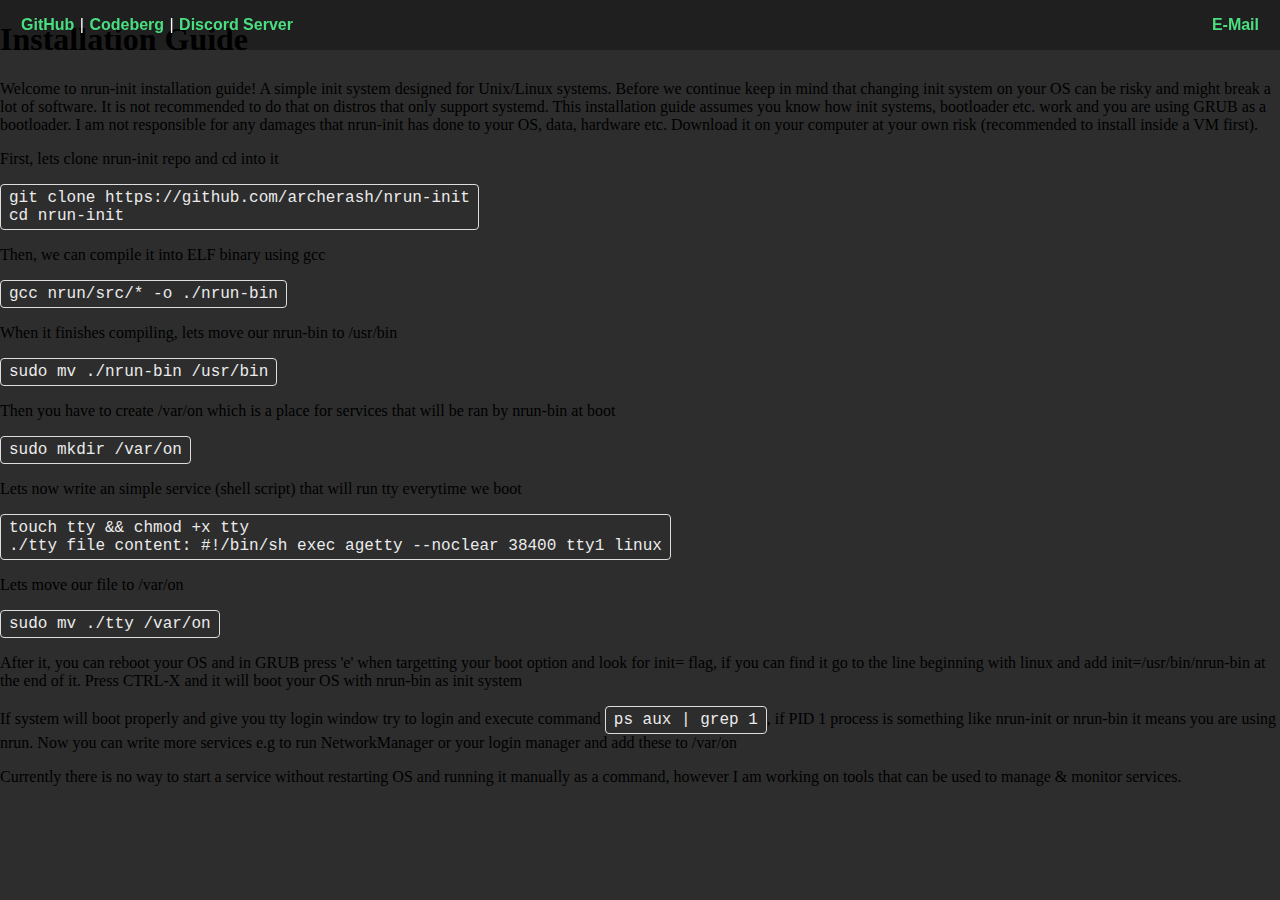
<file: software/nrun-init/installation.html>
<!DOCTYPE html>
<html lang="en">
  <head>
    <meta charset="UTF-8" />
    <meta name="viewport" content="width=device-width, initial-scale=1.0" />
    <link rel="icon" href="/icons/favicon.ico" />
    <!-- CSS & Fonts-->
    <link rel="stylesheet" href="local.css" />
    <link rel="stylesheet" href="/static/css/global.css" />
    <link rel="stylesheet" href="/static/css/overlays.css" />
    <link rel="stylesheet" href="/static/css/formatting.css" />
    <link rel="stylesheet" href="/static/css/fonts.css" />
    <script src="/static/js/general.js"></script>
    <title>ArcherAsh /home</title>
  </head>
  <body>
    <!-------------- BAR -------------->
    <div id="bar">
      <p id="left">
        <a target="_blank" href="https://github.com/archerash/">GitHub</a> |
        <a target="_blank" href="https://codeberg.org/archerash">Codeberg</a> |
        <a target="_blank" href="https://discord.gg/KhXCftHnts">Discord Server</a>
      </p>
      <a id="right" href="mailto:devcontact_archerash@proton.me">E-Mail</a>
    </div>
    <div id="info">
    <!-------------- CONTENT -------------->
      <h1>Installation Guide</h1>
      <p>
        Welcome to nrun-init installation guide! A simple init system designed for Unix/Linux systems. Before we continue keep in mind that changing init system on your OS can be risky and might break a lot of software. It is not recommended to do that on distros that only support systemd. This installation guide assumes you know how init systems, bootloader etc. work and you are using GRUB as a bootloader. I am not responsible for any damages that nrun-init has done to your OS, data, hardware etc. Download it on your computer at your own risk (recommended to install inside a VM first).
      </p>
      
      <p>First, lets clone nrun-init repo and cd into it</p>
      <code>git clone https://github.com/archerash/nrun-init<br>
      cd nrun-init</code>
      <p>Then, we can compile it into ELF binary using gcc</p>
      <code>gcc nrun/src/* -o ./nrun-bin</code>

      <p>When it finishes compiling, lets move our nrun-bin to /usr/bin</p>
      <code>sudo mv ./nrun-bin /usr/bin</code>

      <p>Then you have to create /var/on which is a place for services that will be ran by nrun-bin at boot</p>
      <code>sudo mkdir /var/on</code>
      
      <p>Lets now write an simple service (shell script) that will run tty everytime we boot</p>
      <code>touch tty && chmod +x tty<br>
        ./tty file content:
        #!/bin/sh
        exec agetty --noclear 38400 tty1 linux
      </code>

      <p>Lets move our file to /var/on</p>
      <code>sudo mv ./tty /var/on</code>

      <p>After it, you can reboot your OS and in GRUB press 'e' when targetting your boot option and look for init= flag, if you can find it go to the line beginning with linux and add init=/usr/bin/nrun-bin at the end of it. Press CTRL-X and it will boot your OS with nrun-bin as init system</p>

      <p>If system will boot properly and give you tty login window try to login and execute command <code>ps aux | grep 1</code>, if PID 1 process is something like nrun-init or nrun-bin it means you are using nrun. Now you can write more services e.g to run NetworkManager or your login manager and add these to /var/on</p>

      <p>Currently there is no way to start a service without restarting OS and running it manually as a command, however I am working on tools that can be used to manage &amp; monitor services.</p>

  </body>
</html>
</file>
<file: software/nrun-init/local.css>
#bar {
  position: fixed;
  top: 0;
  left: 0;
  width: 100%;
  height: 50px;
  color: white;
  background-color: rgba(0, 0, 0, 0.3);
  font-family: "Arial Narrow", Arial, sans-serif;
  display: flex;
  align-items: center;
  padding: 0 20px;
  box-sizing: border-box;
  z-index: 1000;
}

#bar a {
  color: #4ade80;
  text-decoration: none;
  position: relative;
  transition: color 0.3s ease;
  margin: 1px;
}

#bar #right {
  position: absolute;
  right: 20px;
  top: 15px;
}
</file>
<file: static/css/global.css>
/* RULESET */

body, html 
{
    background-color: rgba(43, 43, 43, 0.9);
    margin: 0;
    padding: 0;
    overflow-x: hidden;
    height: 100%;
}

/* LINKS */

a
{
    color: #4ade80;
    text-decoration: none;
    font-weight: 600;
    position: relative;
    transition: color 0.3s ease;
}

a::after 
{
    content: '';
    position: absolute;
    left: 0;
    bottom: -4px;
    height: 2px;
    width: 0%;
    background: #4ade80;
    transition: width 0.3s ease;
    border-radius: 2px;
}


a:hover 
{
    color: #86efac;
}

a:hover::after 
{
    width: 100%;
}

/* BUTTONS */

button 
{
    padding: 12px 24px;
    background-color: #86efac;
    color: white;
    border: none;
    border-radius: 4px;
    cursor: pointer;
    font-size: 16px;
    transition: background-color 0.3s, transform 0.2s;
}
        
button:hover {
    background-color: #86efac;
    transform: scale(1.05); 
}
        
button:active {
    transform: scale(0.95);
}
</file>
<file: static/css/overlays.css>
.overlay1
{
    position: absolute;
    top: 0;
    left: 0;
    width: 100%;
    height: 100%;
    background-color: rgba(0, 0, 0, 0.1);
    z-index: 2;
}

.overlay2
{
    position: absolute;
    top: 0;
    left: 0;
    width: 100%;
    height: 100%;
    background-color: rgba(0, 0, 0, 0.2);
    z-index: 2;
}

.overlay3
{
    position: absolute;
    top: 0;
    left: 0;
    width: 100%;
    height: 100%;
    background-color: rgba(0, 0, 0, 0.3);
    z-index: 2;
}

.overlay4
{
    position: absolute;
    top: 0;
    left: 0;
    width: 100%;
    height: 100%;
    background-color: rgba(0, 0, 0, 0.4);
    z-index: 2;
}

.overlay5
{
    position: absolute;
    top: 0;
    left: 0;
    width: 100%;
    height: 100%;
    background-color: rgba(0, 0, 0, 0.5);
    z-index: 2;
}
</file>
<file: static/css/formatting.css>
high 
{
    color: rgb(71, 175, 114);
}

code 
{
    display: inline-block;
    border: 1px solid #ddd;
    border-radius: 4px; 
    padding: 4px 8px;
    font-family: 'Courier New', Courier, monospace; 
    color: #ebebeb; 
}
</file>
<file: static/css/fonts.css>
@font-face {
  font-family: 'Montserrat-ExtraLight';
  src: url('/static/fonts/Montserrat/Montserrat-ExtraLight.ttf') format('truetype');
  font-weight: 250;
  font-style: normal;
}
</file>
